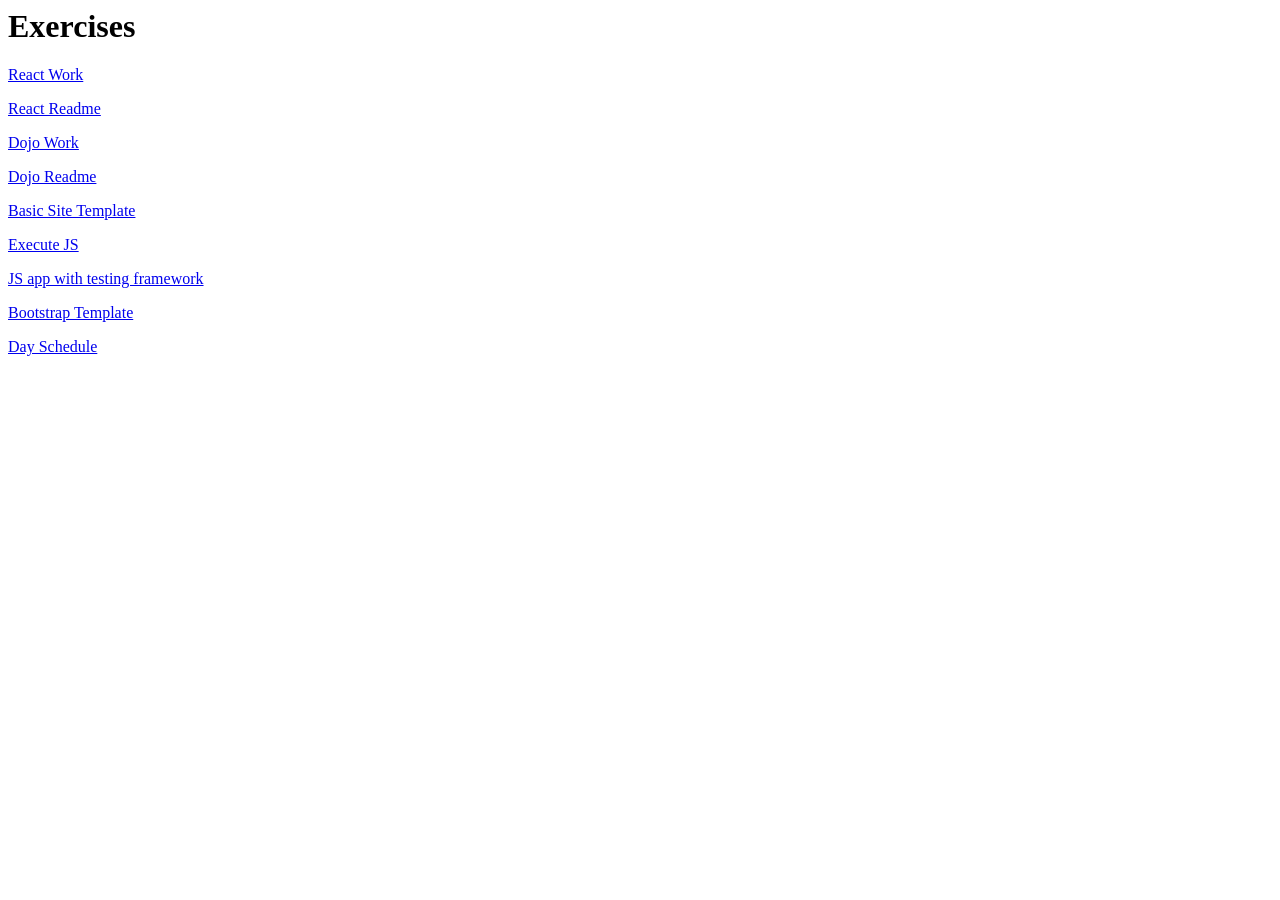
<file: index.html>
<html>
  <Title>rverma localhost</Title>
<body>
  <h1>Exercises</h1>
  <div id="pagecontent">
    <div id='section1'>
      <p><a href='React/index.html'>React Work</a></p>
      <p><a href='React/readme.txt'>React Readme</a></p>
    </div>
    <div id='section2'>
      <p><a href='./dojoApps/index.html'>Dojo Work</a></p>
      <p><a href='dojoApps/readme.txt'>Dojo Readme</a></p>
    </div>
    <div id='section3'>
      <p><a href='./StaticSite/index.html'>Basic Site Template</a></p>
    </div>
    <div id='section4'>
      <p><a href='./JSWork/index.html'>Execute JS</a></p>
    </div>
    <div id='section5'>
      <p><a href='./js-app-template/index.html'>JS app with testing framework</a></p>
    </div>
    <div id='section5'>
      <p><a href='./CSSFrameworks/bootstrap/index.html'>Bootstrap Template</a></p>
    </div>
    <div id='section6'>
      <p><a href='./daySchedule.md'>Day Schedule</a></p>
    </div>
  </div>

</body>

</html>
</file>
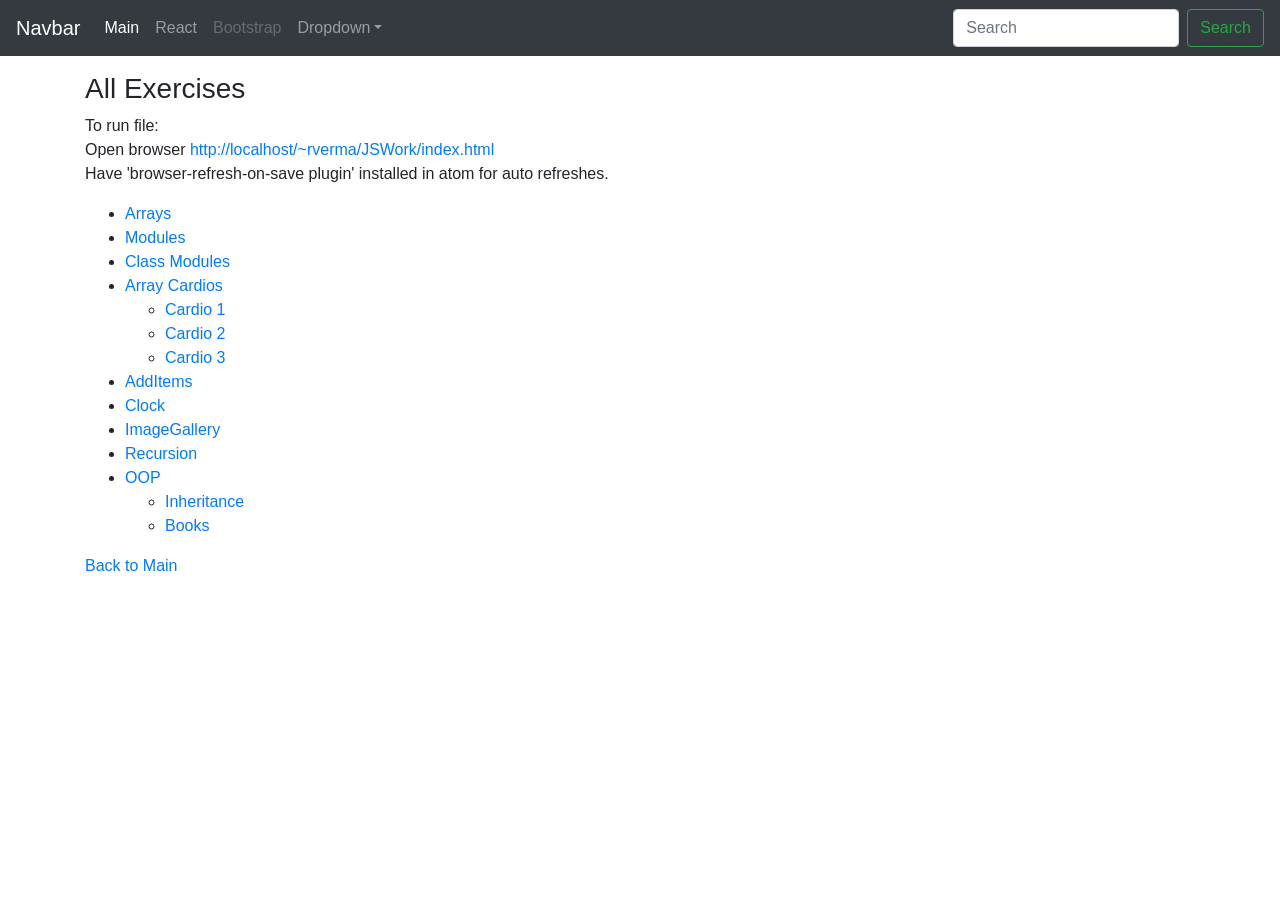
<file: JSWork/index.html>
<!DOCTYPE html>
<html lang="en">
<head>
  <!-- Required meta tags -->
  <meta charset="UTF-8">
  <meta name="viewport" content="width=device-width, initial-scale=1.0">
  <meta http-equiv="X-UA-Compatible" content="ie=edge">
  <title>JS Exercises</title>
  <link rel="stylesheet"
        href="https://stackpath.bootstrapcdn.com/bootstrap/4.4.1/css/bootstrap.min.css"
        integrity="sha384-Vkoo8x4CGsO3+Hhxv8T/Q5PaXtkKtu6ug5TOeNV6gBiFeWPGFN9MuhOf23Q9Ifjh"
        crossorigin="anonymous">
  <script src="https://code.jquery.com/jquery-3.4.1.slim.min.js" integrity="sha384-J6qa4849blE2+poT4WnyKhv5vZF5SrPo0iEjwBvKU7imGFAV0wwj1yYfoRSJoZ+n" crossorigin="anonymous"></script>
  <script src="https://cdn.jsdelivr.net/npm/popper.js@1.16.0/dist/umd/popper.min.js" integrity="sha384-Q6E9RHvbIyZFJoft+2mJbHaEWldlvI9IOYy5n3zV9zzTtmI3UksdQRVvoxMfooAo" crossorigin="anonymous"></script>
  <script src="https://stackpath.bootstrapcdn.com/bootstrap/4.4.1/js/bootstrap.min.js" integrity="sha384-wfSDF2E50Y2D1uUdj0O3uMBJnjuUD4Ih7YwaYd1iqfktj0Uod8GCExl3Og8ifwB6" crossorigin="anonymous"></script>
  <!--<link rel="stylesheet" href="https://cdn.jsdelivr.net/npm/bulma@0.8.0/css/bulma.min.css">
  <script defer src="https://use.fontawesome.com/releases/v5.3.1/js/all.js"></script> -->
</head>
<body cz-shortcut-listen="true">
  <header>
    <nav class="navbar navbar-expand navbar-dark bg-dark sticky-top">
        <a class="navbar-brand" href="#">Navbar</a>
        <button class="navbar-toggler" type="button" data-toggle="collapse" data-target="#navbarsExampleDefault" aria-controls="navbarsExampleDefault" aria-expanded="false" aria-label="Toggle navigation">
          <span class="navbar-toggler-icon"></span>
        </button>

        <div class="collapse navbar-collapse" id="navbarsExampleDefault">
          <ul class="navbar-nav mr-auto">
            <li class="nav-item active">
              <a class="nav-link" href="../index.html">Main <span class="sr-only">(current)</span></a>
            </li>
            <li class="nav-item">
              <a class="nav-link" href="../React/index.html">React</a>
            </li>
            <li class="nav-item">
              <a class="nav-link disabled" href="../bootstrap/index.html">Bootstrap</a>
            </li>
            <li class="nav-item dropdown">
              <a class="nav-link dropdown-toggle" href="http://example.com" id="dropdown01" data-toggle="dropdown" aria-haspopup="true" aria-expanded="false">Dropdown</a>
              <div class="dropdown-menu" aria-labelledby="dropdown01">
                <a class="dropdown-item" href="./arrayCardio/cardio1/index.html">Cardio1</a>
                <a class="dropdown-item" href="#">Child2</a>
                <a class="dropdown-item" href="#">Child3</a>
              </div>
            </li>
          </ul>
          <form class="form-inline my-2 my-lg-0">
            <input class="form-control mr-sm-2" type="text" placeholder="Search" aria-label="Search">
            <button class="btn btn-outline-success my-2 my-sm-0" type="submit">Search</button>
          </form>
        </div>
    </nav>
  </header>

  <main role="main">
    <header>
      <div class="navbar"></div>
    </header>
    <div class="container">
      <h3> All Exercises </h3>
      <p>
        To run file: <br/>
        Open browser <a href="http://localhost/~rverma/JSWork/index.html">http://localhost/~rverma/JSWork/index.html</a><br/>
        Have 'browser-refresh-on-save plugin' installed in atom for auto refreshes.
      </p>
      <ul>
        <li><a href="./arrays/index.html">Arrays</href><br /></li>
        <li><a href="./modules/index.html">Modules</href><br /></li>
        <li><a href="./classModules/index.html">Class Modules</href><br /></li>
        <li>Array Cardios
          <ul>
            <li><a href="./arrayCardio/cardio1/index.html">Cardio 1</a></li>
            <li><a href="./arrayCardio/cardio2/index.html">Cardio 2</a></li>
            <li><a href="./arrayCardio/cardio3/index.html">Cardio 3</a></li>
          </ul>
        </li>
        <li><a href="./AddItems/index.html">AddItems</href><br /></li>
        <li><a href="./clock/index.html">Clock</href><br /></li>
        <li><a href="./ImageGallery/index.html">ImageGallery</href><br /></li>
        <li><a href="./recursion/index.html">Recursion</href><br /></li>
        <li><a href="./OOP/index.html">OOP</href><br />
          <ul>
            <li><a href="./OOP/inheritance/index.html">Inheritance</href><br /></li>
            <li><a href="./OOP/Books/index.html">Books</href><br /></li>
          </ul>
        </li>
      </ul>
    </div>
  </main>

  <footer class="footer">
    <div class="container">
      <span class="text-muted"><a href="../index.html">Back to Main</a></span>
    </div>
  </footer>
</body>

</html>
</file>
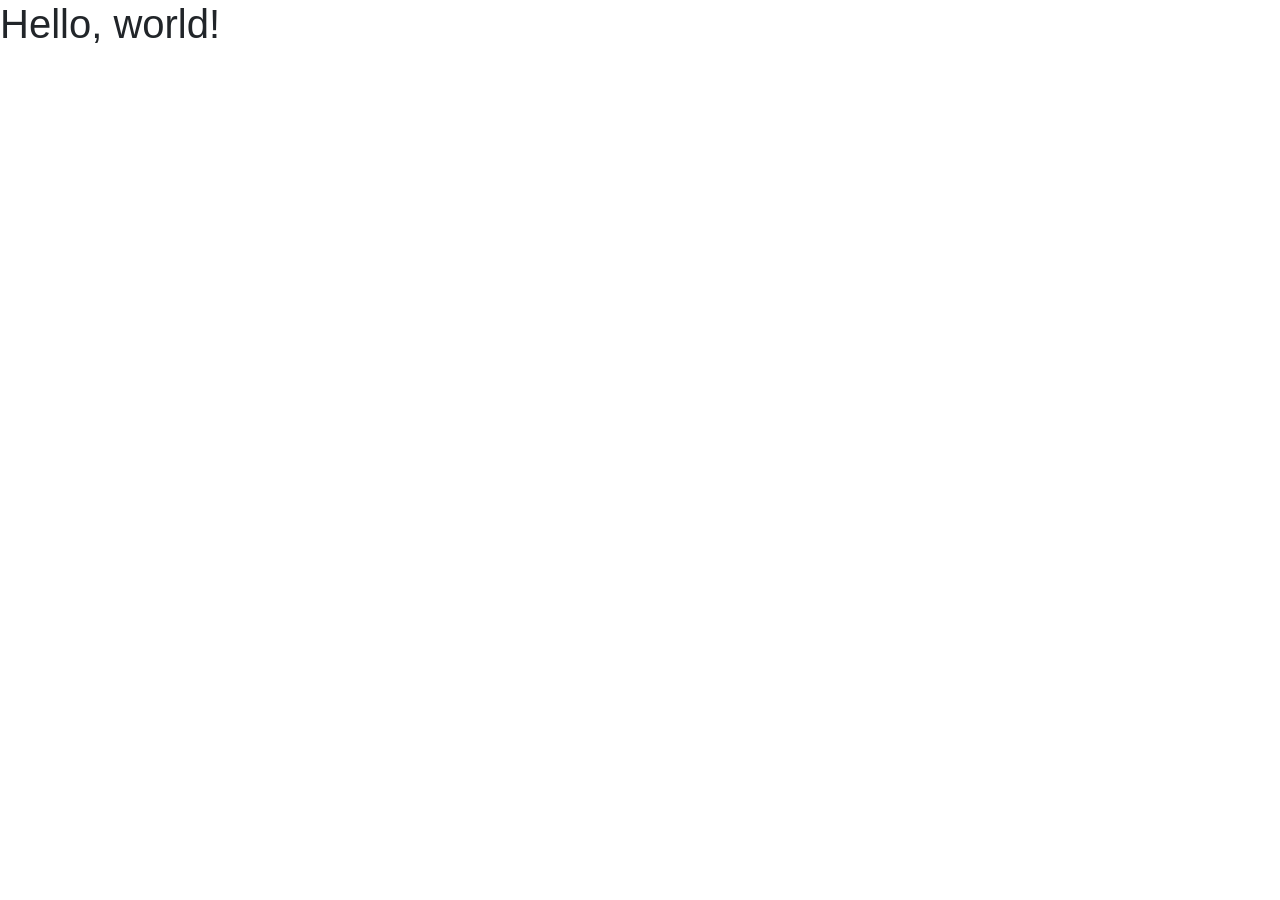
<file: StaticSite/index.html>
<!doctype html>
<html lang="en">
  <head>
    <!-- Required meta tags -->
    <meta charset="utf-8">
    <meta name="viewport" content="width=device-width, initial-scale=1, shrink-to-fit=no">

    <!-- Bootstrap CSS -->
    <link rel="stylesheet" href="https://stackpath.bootstrapcdn.com/bootstrap/4.3.1/css/bootstrap.min.css" integrity="sha384-ggOyR0iXCbMQv3Xipma34MD+dH/1fQ784/j6cY/iJTQUOhcWr7x9JvoRxT2MZw1T" crossorigin="anonymous">

    <title>Hello, world!</title>
  </head>
  <body>
    <h1>Hello, world!</h1>

    <!-- Optional JavaScript -->
    <!-- jQuery first, then Popper.js, then Bootstrap JS -->
    <script src="https://code.jquery.com/jquery-3.3.1.slim.min.js" integrity="sha384-q8i/X+965DzO0rT7abK41JStQIAqVgRVzpbzo5smXKp4YfRvH+8abtTE1Pi6jizo" crossorigin="anonymous"></script>
    <script src="https://cdnjs.cloudflare.com/ajax/libs/popper.js/1.14.7/umd/popper.min.js" integrity="sha384-UO2eT0CpHqdSJQ6hJty5KVphtPhzWj9WO1clHTMGa3JDZwrnQq4sF86dIHNDz0W1" crossorigin="anonymous"></script>
    <script src="https://stackpath.bootstrapcdn.com/bootstrap/4.3.1/js/bootstrap.min.js" integrity="sha384-JjSmVgyd0p3pXB1rRibZUAYoIIy6OrQ6VrjIEaFf/nJGzIxFDsf4x0xIM+B07jRM" crossorigin="anonymous"></script>
  </body>
</html>
</file>
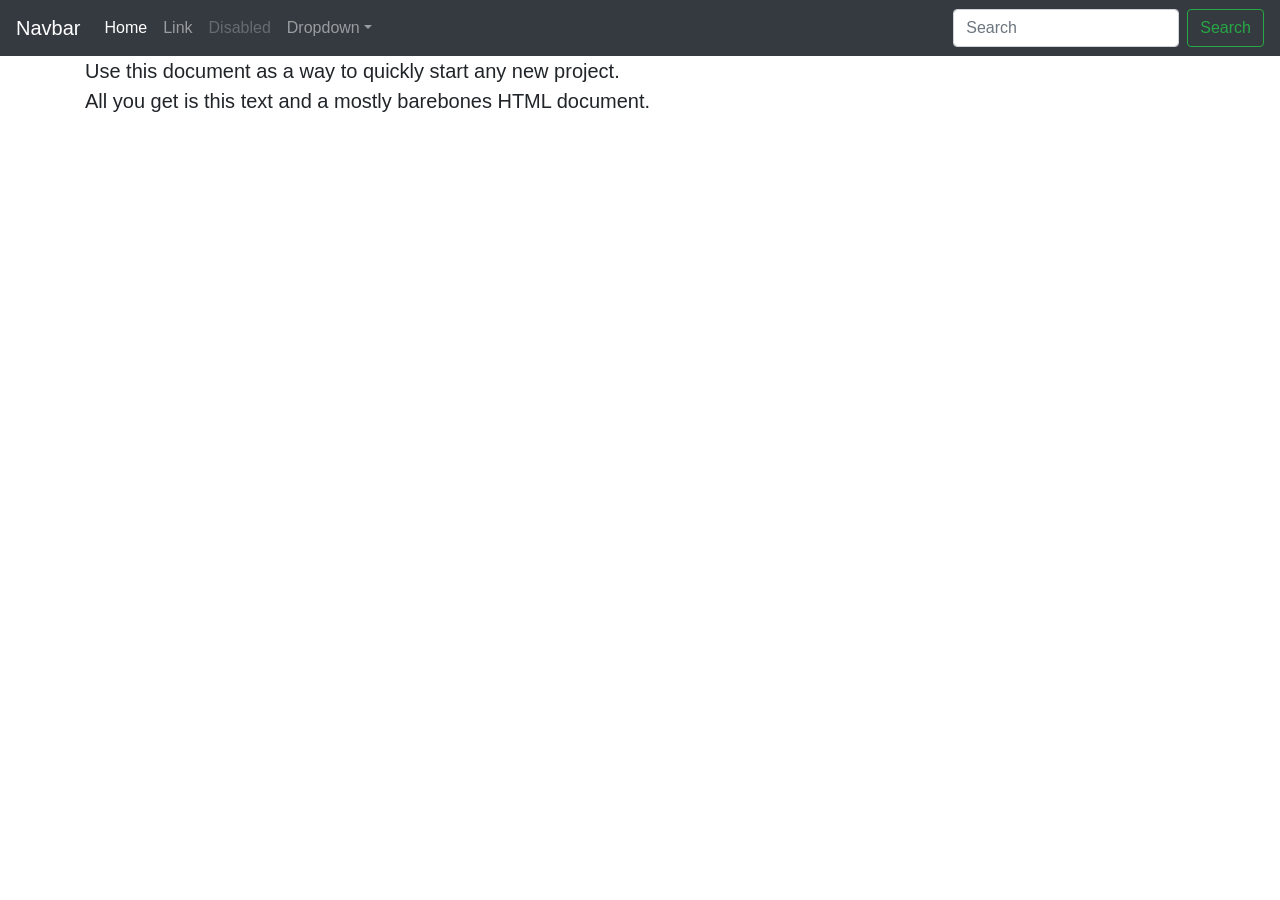
<file: CSSFrameworks/bootstrap/index.html>
<!DOCTYPE html>
<html lang="en">
<head>
  <meta charset="UTF-8">
  <meta name="viewport" content="width=device-width, initial-scale=1.0">
  <meta http-equiv="X-UA-Compatible" content="ie=edge">
  <title>Bootstrap</title>
  <link rel="stylesheet"
        href="https://stackpath.bootstrapcdn.com/bootstrap/4.4.1/css/bootstrap.min.css"
        integrity="sha384-Vkoo8x4CGsO3+Hhxv8T/Q5PaXtkKtu6ug5TOeNV6gBiFeWPGFN9MuhOf23Q9Ifjh"
        crossorigin="anonymous">
</head>
<body>
  <nav class="navbar navbar-expand-md navbar-dark bg-dark fixed-top">
      <a class="navbar-brand" href="#">Navbar</a>
      <button class="navbar-toggler" type="button" data-toggle="collapse" data-target="#navbarsExampleDefault" aria-controls="navbarsExampleDefault" aria-expanded="false" aria-label="Toggle navigation">
        <span class="navbar-toggler-icon"></span>
      </button>

      <div class="collapse navbar-collapse" id="navbarsExampleDefault">
        <ul class="navbar-nav mr-auto">
          <li class="nav-item active">
            <a class="nav-link" href="#">Home <span class="sr-only">(current)</span></a>
          </li>
          <li class="nav-item">
            <a class="nav-link" href="#">Link</a>
          </li>
          <li class="nav-item">
            <a class="nav-link disabled" href="#">Disabled</a>
          </li>
          <li class="nav-item dropdown">
            <a class="nav-link dropdown-toggle" href="http://example.com" id="dropdown01" data-toggle="dropdown" aria-haspopup="true" aria-expanded="false">Dropdown</a>
            <div class="dropdown-menu" aria-labelledby="dropdown01">
              <a class="dropdown-item" href="#">Action</a>
              <a class="dropdown-item" href="#">Another action</a>
              <a class="dropdown-item" href="#">Something else here</a>
            </div>
          </li>
        </ul>
        <form class="form-inline my-2 my-lg-0">
          <input class="form-control mr-sm-2" type="text" placeholder="Search" aria-label="Search">
          <button class="btn btn-outline-success my-2 my-sm-0" type="submit">Search</button>
        </form>
      </div>
    </nav>

    <main role="main" class="container">

      <div class="starter-template">
        <h1>Bootstrap starter template</h1>
        <p class="lead">Use this document as a way to quickly start any new project.<br> All you get is this text and a mostly barebones HTML document.</p>
      </div>

    </main>

</body>
</html>
</file>
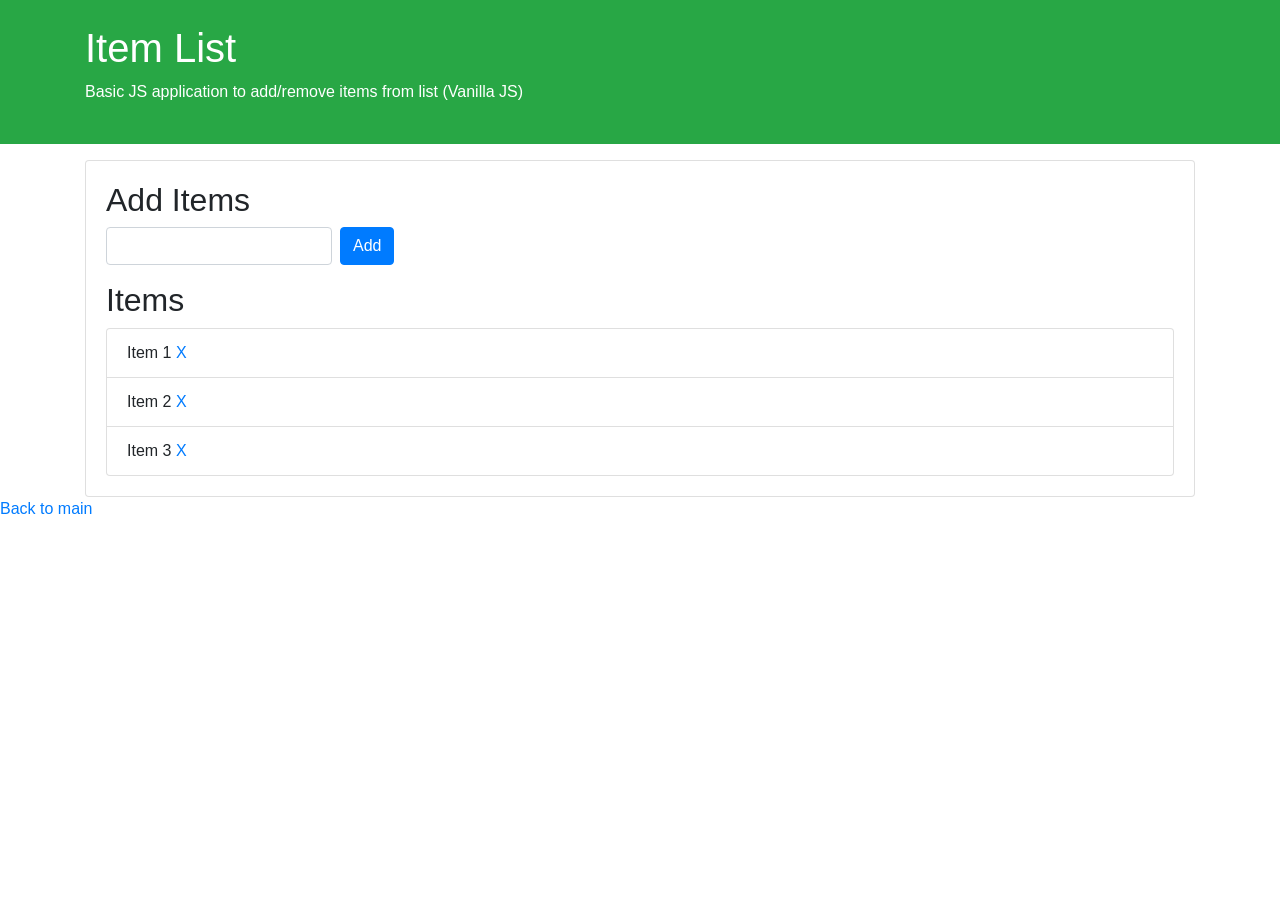
<file: JSWork/AddItems/index.html>
<!DOCTYPE html>
<html lang="en">
<head>
  <meta charset="UTF-8">
  <meta name="viewport" content="width=device-width, initial-scale=1.0">
  <meta http-equiv="X-UA-Compatible" content="ie=edge">
  <link rel="stylesheet"
        href="https://stackpath.bootstrapcdn.com/bootstrap/4.4.1/css/bootstrap.min.css"
        integrity="sha384-Vkoo8x4CGsO3+Hhxv8T/Q5PaXtkKtu6ug5TOeNV6gBiFeWPGFN9MuhOf23Q9Ifjh"
        crossorigin="anonymous">
  <title>Item Lister</title>
</head>
<body>
  <header id="main-header" class="bg-success text-white p-4 mb-3">
    <div class="container">
      <h1 id="header-title">Item List<span style="display:none">123</span></h1>
      <p>Basic JS application to add/remove items from list (Vanilla JS)</p>
    </div>
  </header>
  <div class="container">
   <div id="main" class="card card-body">
    <h2 class="title">Add Items</h2>
    <form class="form-inline mb-3">
      <input type="text" class="form-control mr-2" id="_itemName">
      <button id='add' type="button" class="btn btn-primary">Add</button>
    </form>
    <h2 class="title">Items</h2>
    <ul id="items" class="list-group">
      <li class="list-group-item">
        Item 1
        <a href="#" id="_remove">X</a>
      </li>
      <li class="list-group-item">
        Item 2
        <a href="#" id="_remove">X</a>
      </li>
      <li class="list-group-item">
        Item 3
        <a href="#" id="_remove">X</a>
      </li>
    </ul>
   </div>
  </div>
  <footer class="mastfoot mt-auto">
    <div class="inner">
      <p>
        <a href="../index.html">Back to main</a>
      </p>
    </div>
  </footer>

  <script src="dom.js"></script>
</body>
</html>
</file>
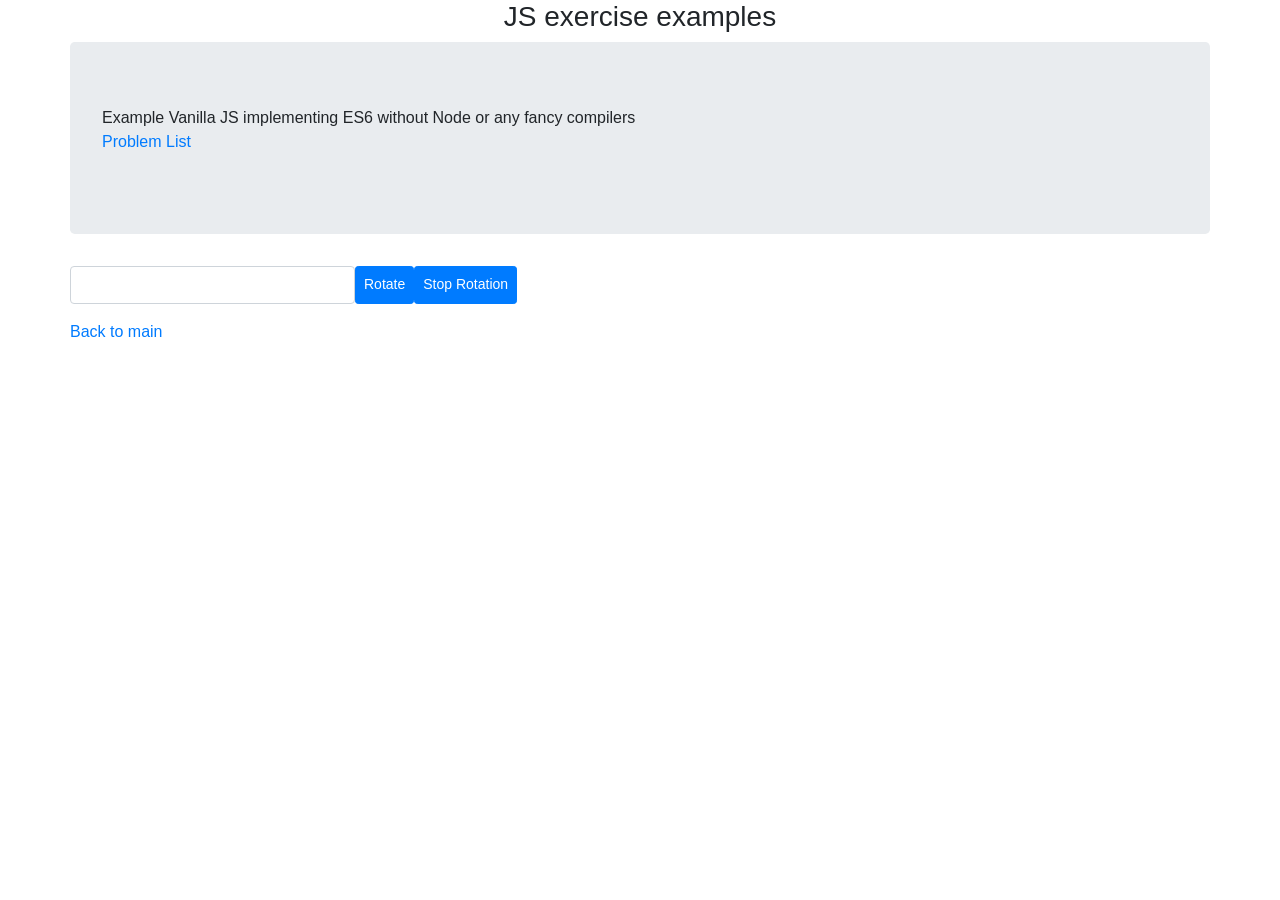
<file: JSWork/arrays/index.html>
<!DOCTYPE html>
<html lang="en">
<head>
  <!-- Required meta tags -->
  <meta charset="UTF-8">
  <meta name="viewport" content="width=device-width, initial-scale=1.0">
  <meta http-equiv="X-UA-Compatible" content="ie=edge">
  <title>JS Exercises</title>

  <link rel="stylesheet"
        href="https://stackpath.bootstrapcdn.com/bootstrap/4.4.1/css/bootstrap.min.css"
        integrity="sha384-Vkoo8x4CGsO3+Hhxv8T/Q5PaXtkKtu6ug5TOeNV6gBiFeWPGFN9MuhOf23Q9Ifjh"
        crossorigin="anonymous">
  <link rel="stylesheet" href="./styles.css">
  <script type="module" src="./arrayFunctionsAdv.js"></script>
  <script type="module" src="./mutatorMethodsArray.js"></script>
  <script type="module" src="Controller.js"></script>
  <script type="module" src="UI.js"></script>
</head>
</head>
<body>
  <main role="main">
    <div class="container">
      <div class="row">
        <div class="col-md-12">
          <h3 class="text-center">JS exercise examples</h3>
        </div>
      </div>
      <div class="row jumbotron">
        <p>
          Example Vanilla JS implementing ES6 without Node or any fancy compilers <br />
          <a href="https://www.w3resource.com/javascript-exercises/javascript-basic-exercises.php">Problem List</a>
        </p>
      </div>
      <div id="rotate" class="row">
        <div class="col-md-6">
            <div class="row">
              <input type="text" class="form-control col-md-6">
              <button type="button" class="btn btn-primary btn-sm">Rotate</button>
              <button type="button" class="btn btn-primary btn-sm">Stop Rotation</button>
            </div>
            <div class="row">
              <p></p>
            </div>
        </div>
      </div>
      <div class="row">
        <a href="../index.html">Back to main</a>
      </div>
    </div>
  </main>

</body>

</html>
</file>
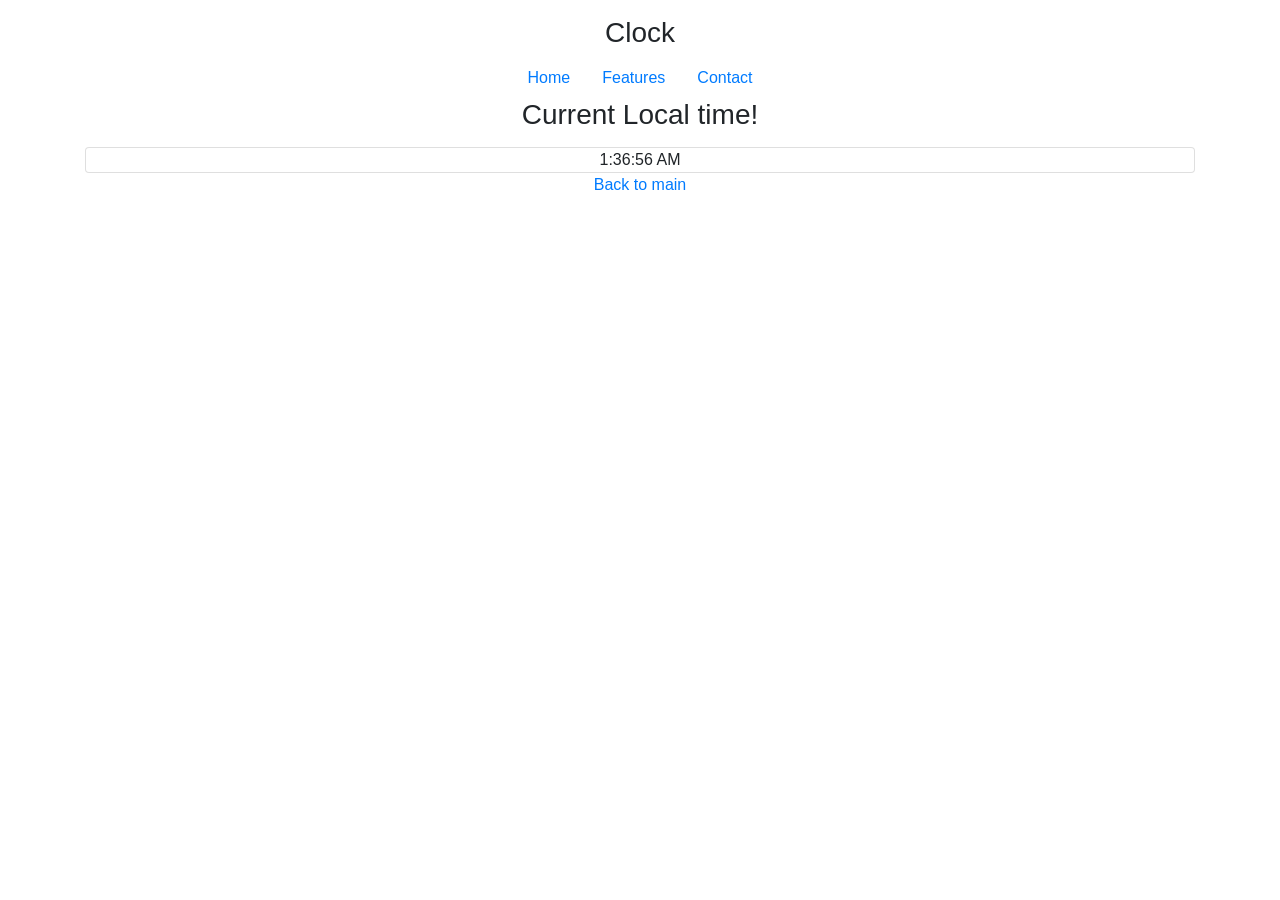
<file: JSWork/clock/index.html>
<!DOCTYPE html>
<html lang="en">
<head>
  <!-- Required meta tags -->
  <meta charset="UTF-8">
  <meta name="viewport" content="width=device-width, initial-scale=1.0">
  <meta http-equiv="X-UA-Compatible" content="ie=edge">
  <title>Lets build a clock</title>

  <link rel="stylesheet"
        href="https://stackpath.bootstrapcdn.com/bootstrap/4.4.1/css/bootstrap.min.css"
        integrity="sha384-Vkoo8x4CGsO3+Hhxv8T/Q5PaXtkKtu6ug5TOeNV6gBiFeWPGFN9MuhOf23Q9Ifjh"
        crossorigin="anonymous">
  <script type="module" src="./module1.js"></script>
  <!--<script type="module" src="./mutatorMethodsArray.js"></script>-->
</head>
<body class="text-center ">
  <div class="cover-container d-flex h-100 p-3 mx-auto flex-column">
     <header class="masthead mb-auto">
       <div class="inner">
         <h3 class="masthead-brand">Clock</h3>
         <nav class="nav nav-masthead justify-content-center">
           <a class="nav-link active" href="#">Home</a>
           <a class="nav-link" href="#">Features</a>
           <a class="nav-link" href="#">Contact</a>
         </nav>
       </div>
     </header>

     <main role="main" class="inner container">
       <h3 class="cover-heading">Current Local time!</h1>
       <p class="lead"></p>
       <div class="card">
        <div class="card-block" id="_clockHandle">
         Text should be replaced by clock
        </div>
	    </div>
       <!--<p class="lead">
         <a href="#" class="btn btn-lg btn-secondary">Learn more</a>
       </p>-->

     </main>

     <footer class="mastfoot mt-auto">
       <div class="inner">
         <p>
           <a href="../index.html">Back to main</a>
         </p>
       </div>
     </footer>
   </div>

  <script src="https://code.jquery.com/jquery-3.4.1.slim.min.js" integrity="sha384-J6qa4849blE2+poT4WnyKhv5vZF5SrPo0iEjwBvKU7imGFAV0wwj1yYfoRSJoZ+n" crossorigin="anonymous"></script>
  <script src="https://cdn.jsdelivr.net/npm/popper.js@1.16.0/dist/umd/popper.min.js" integrity="sha384-Q6E9RHvbIyZFJoft+2mJbHaEWldlvI9IOYy5n3zV9zzTtmI3UksdQRVvoxMfooAo" crossorigin="anonymous"></script>
  <script src="https://stackpath.bootstrapcdn.com/bootstrap/4.4.1/js/bootstrap.min.js" integrity="sha384-wfSDF2E50Y2D1uUdj0O3uMBJnjuUD4Ih7YwaYd1iqfktj0Uod8GCExl3Og8ifwB6" crossorigin="anonymous"></script>
</body>

</html>
</file>
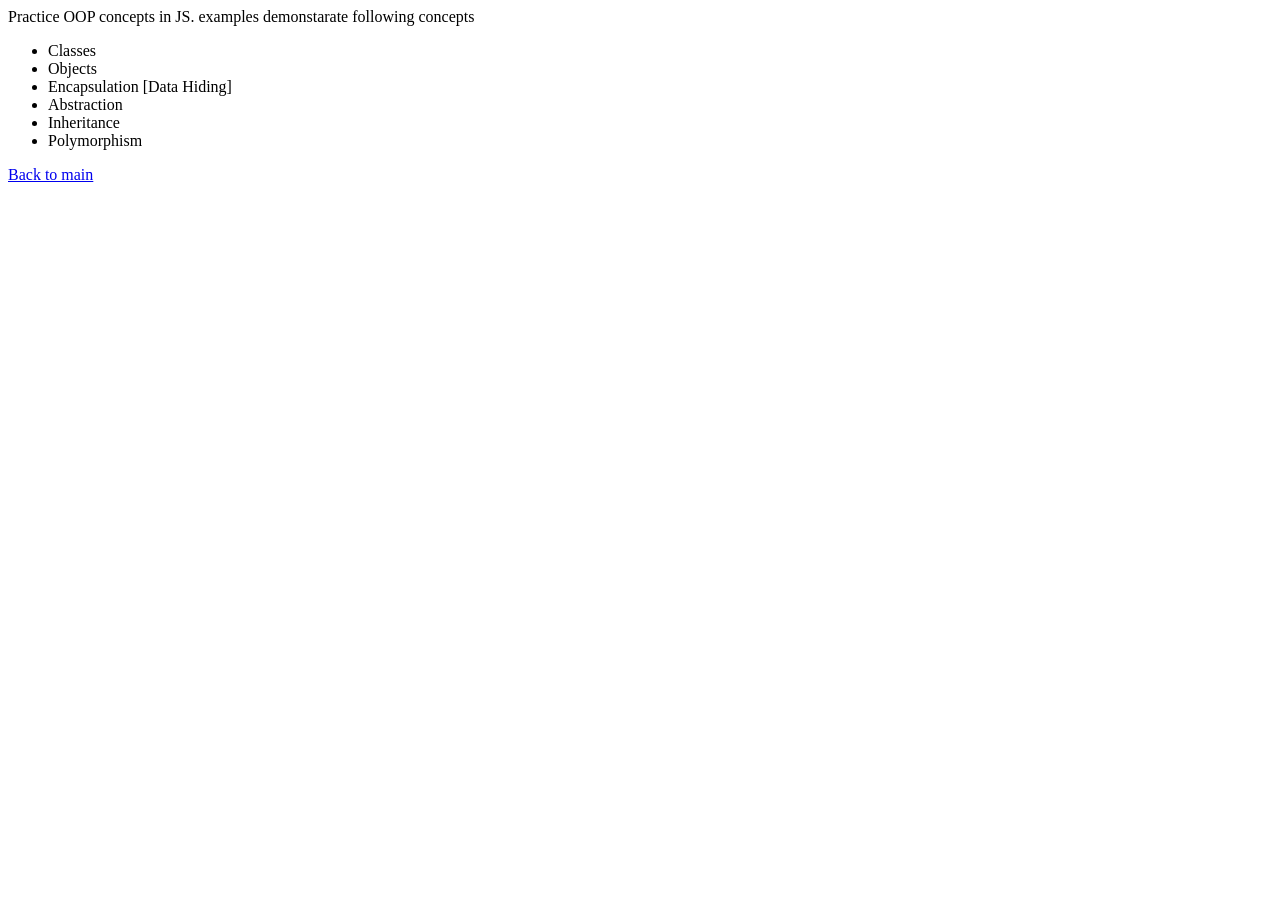
<file: JSWork/OOP/index.html>
<!DOCTYPE html>
<html lang="en">
<head>
  <!-- Required meta tags -->
  <meta charset="UTF-8">
  <meta name="viewport" content="width=device-width, initial-scale=1.0">
  <meta http-equiv="X-UA-Compatible" content="ie=edge">
  <title>JS Exercises</title>

  <!--<script type="module" src="./js/main.js"></script>-->

</head>
<body>
  Practice OOP concepts in JS. examples demonstarate following concepts
  <ul>
    <li>Classes</li>
    <li>Objects</li>
    <li>Encapsulation [Data Hiding]</li>
    <li>Abstraction</li>
    <li>Inheritance</li>
    <li>Polymorphism</li>
  </ul>
  <a href="../index.html">Back to main</a>
</body>

</html>
</file>
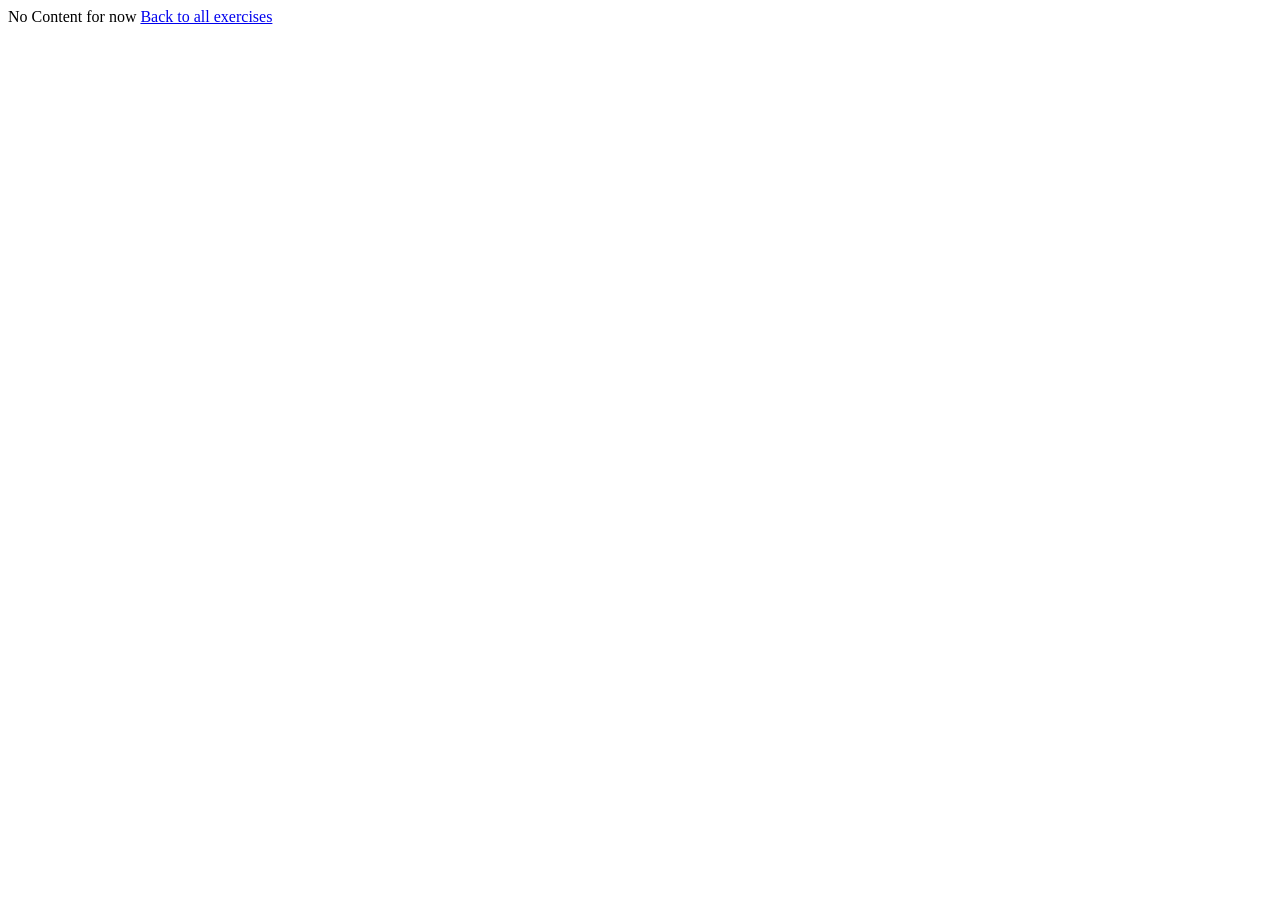
<file: JSWork/recursion/index.html>
<!DOCTYPE html>
<html>
  <title>Recursions problems</title>
  <head>
    <script src="main.js"></script>
  </head>

  <body>
    No Content for now
    <a href="../index.html">Back to all exercises </a>
  </body>
</html>
</file>
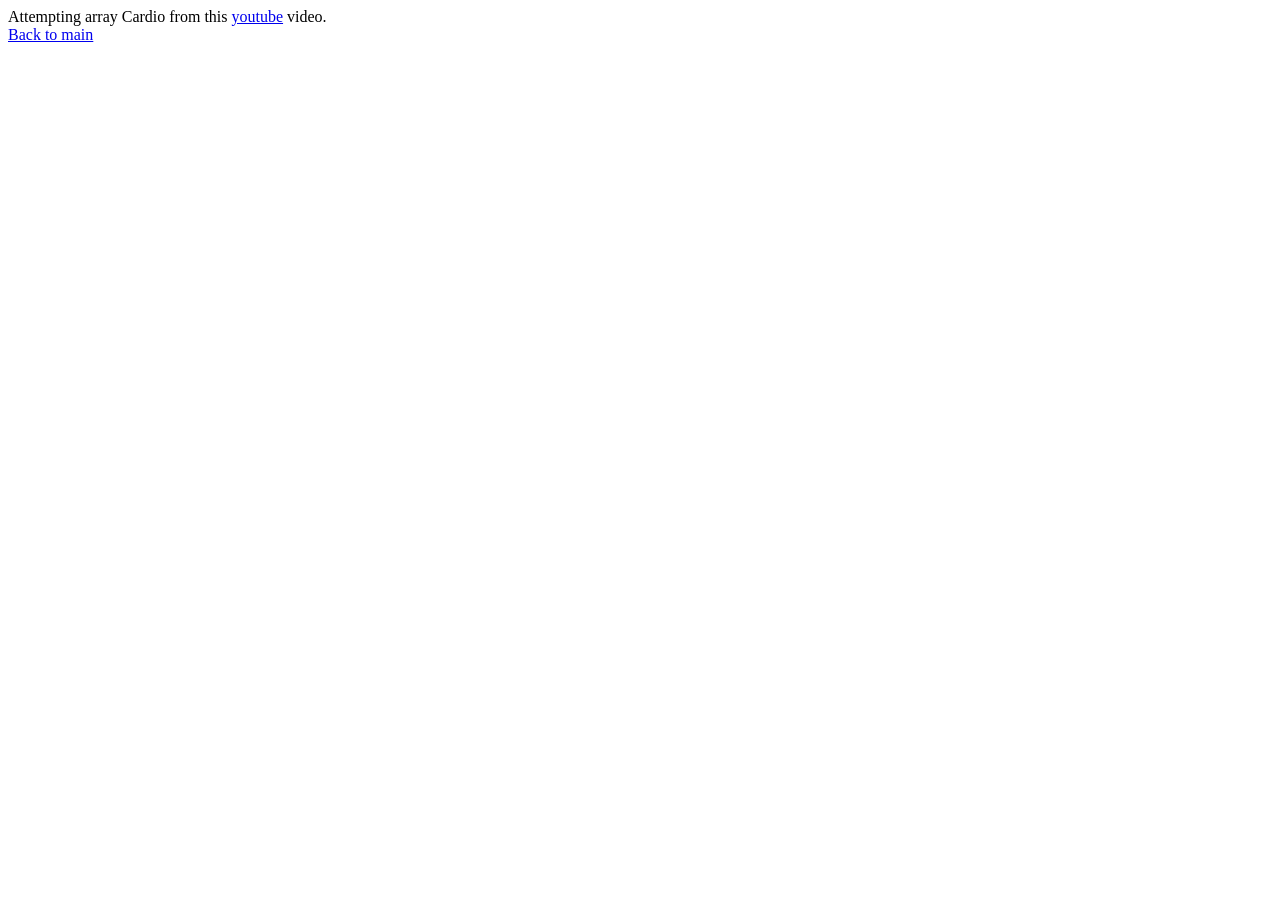
<file: JSWork/arrayCardio/cardio1/index.html>
<!DOCTYPE html>
<html lang="en">
<head>
  <!-- Required meta tags -->
  <meta charset="UTF-8">
  <meta name="viewport" content="width=device-width, initial-scale=1.0">
  <meta http-equiv="X-UA-Compatible" content="ie=edge">
  <title>JS Exercises</title>

  <script type="module" src="./cardio1.js"></script>
</head>
<body>
  Attempting array Cardio from this <a href="https://www.youtube.com/watch?v=HB1ZC7czKRs">youtube</a> video. <br />
  <a href="./../../index.html">Back to main</a>
</body>

</html>
</file>
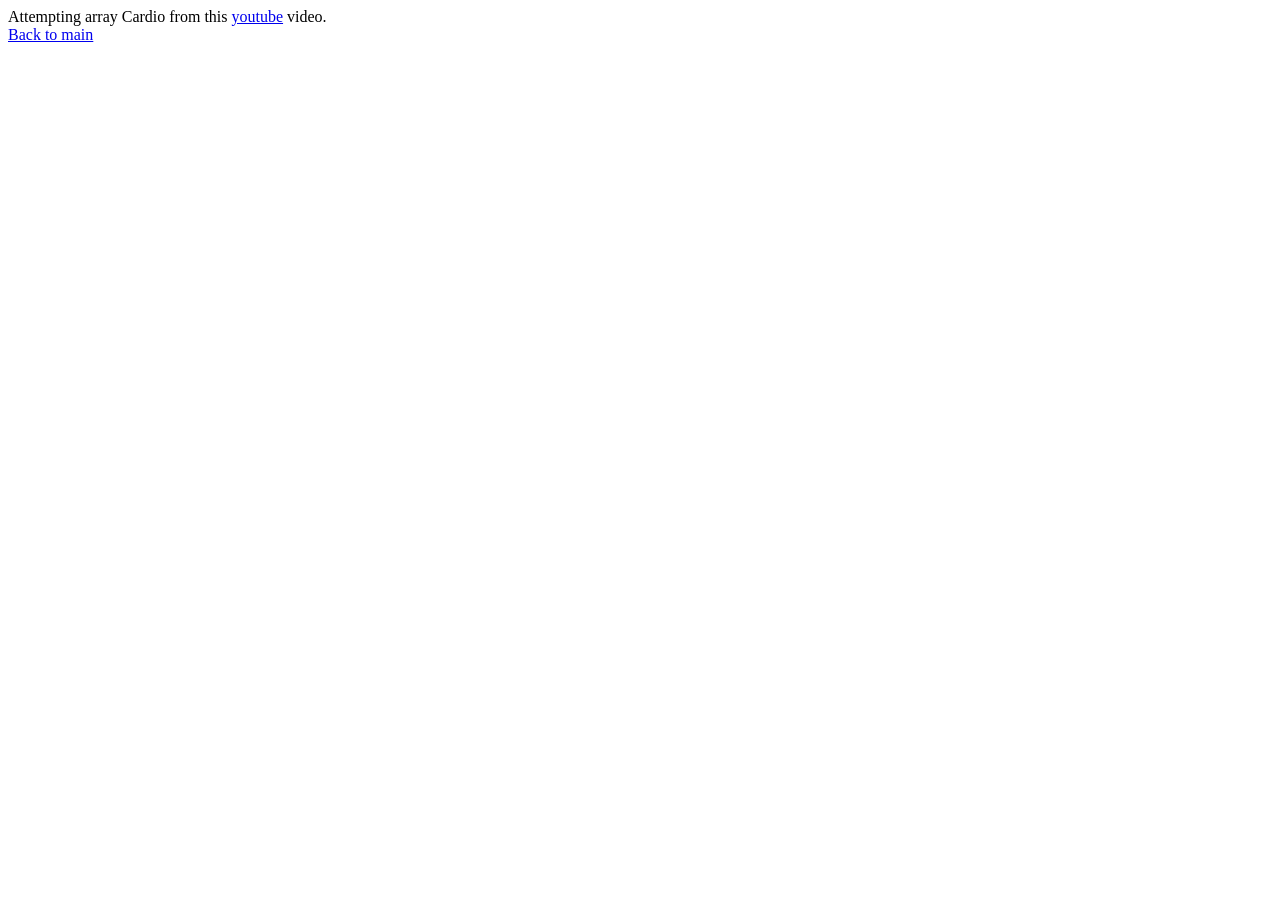
<file: JSWork/arrayCardio/cardio2/index.html>
<!DOCTYPE html>
<html lang="en">
<head>
  <!-- Required meta tags -->
  <meta charset="UTF-8">
  <meta name="viewport" content="width=device-width, initial-scale=1.0">
  <meta http-equiv="X-UA-Compatible" content="ie=edge">
  <title>JS Exercises</title>

  <script type="module" src="./cardio2.js"></script>
</head>
<body>
  Attempting array Cardio from this <a href="https://www.youtube.com/watch?v=FfchU1FS2IA&list=PLillGF-Rfqbb4ZOnsNCIB-DnLuUrQjS_G&index=2">youtube</a> video. <br />
  <a href="./../../index.html">Back to main</a>
</body>

</html>
</file>
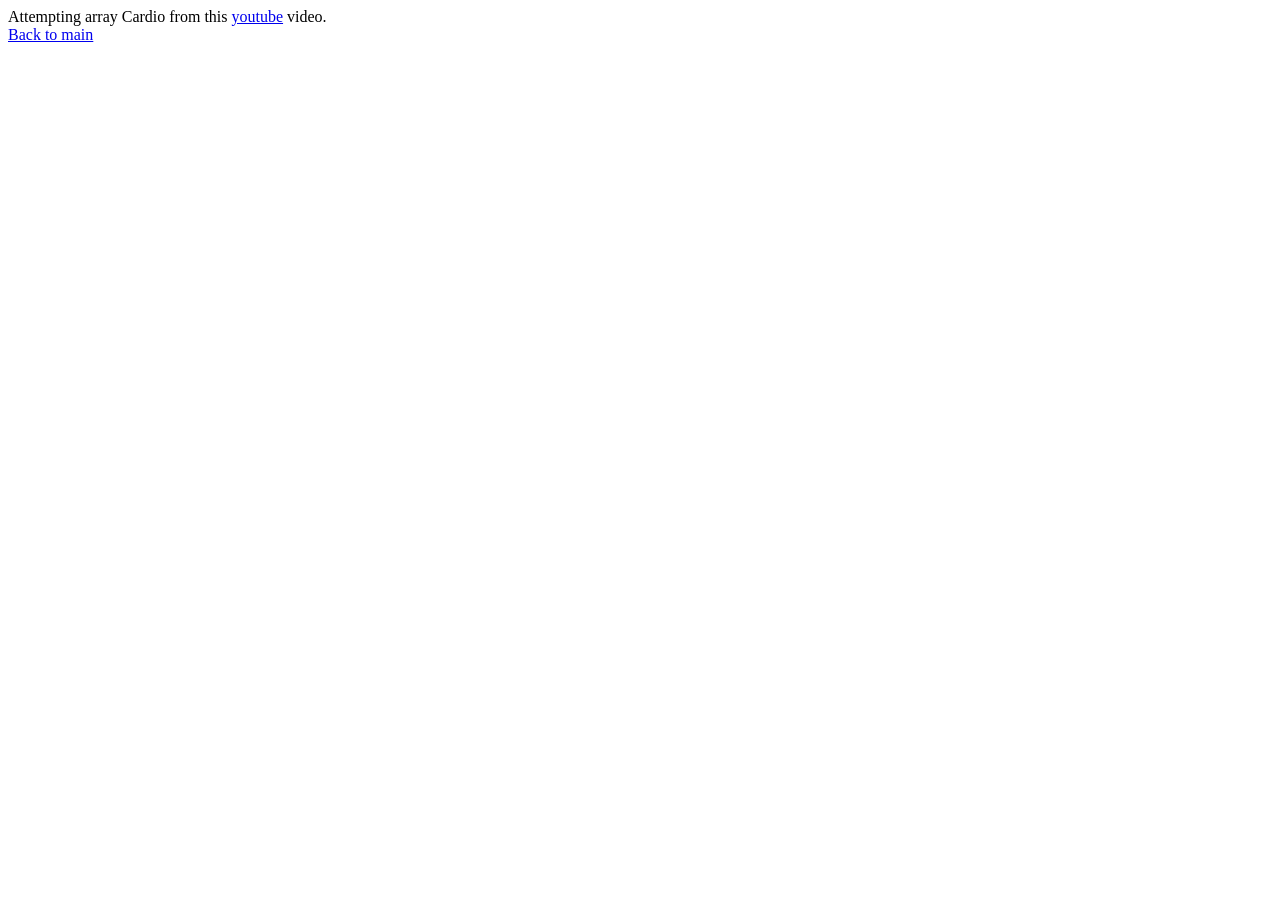
<file: JSWork/arrayCardio/cardio3/index.html>
<!DOCTYPE html>
<html lang="en">
<head>
  <!-- Required meta tags -->
  <meta charset="UTF-8">
  <meta name="viewport" content="width=device-width, initial-scale=1.0">
  <meta http-equiv="X-UA-Compatible" content="ie=edge">
  <title>JS Exercises</title>

  <script type="module" src="./cardio3.js"></script>
</head>
<body>
  Attempting array Cardio from this <a href="https://www.youtube.com/watch?v=FfchU1FS2IA&list=PLillGF-Rfqbb4ZOnsNCIB-DnLuUrQjS_G&index=2">youtube</a> video. <br />
  <a href="./../../index.html">Back to main</a>
</body>

</html>
</file>
<file: JSWork/arrays/styles.css>
.customDiv {
  margin: 10px;
}
</file>
